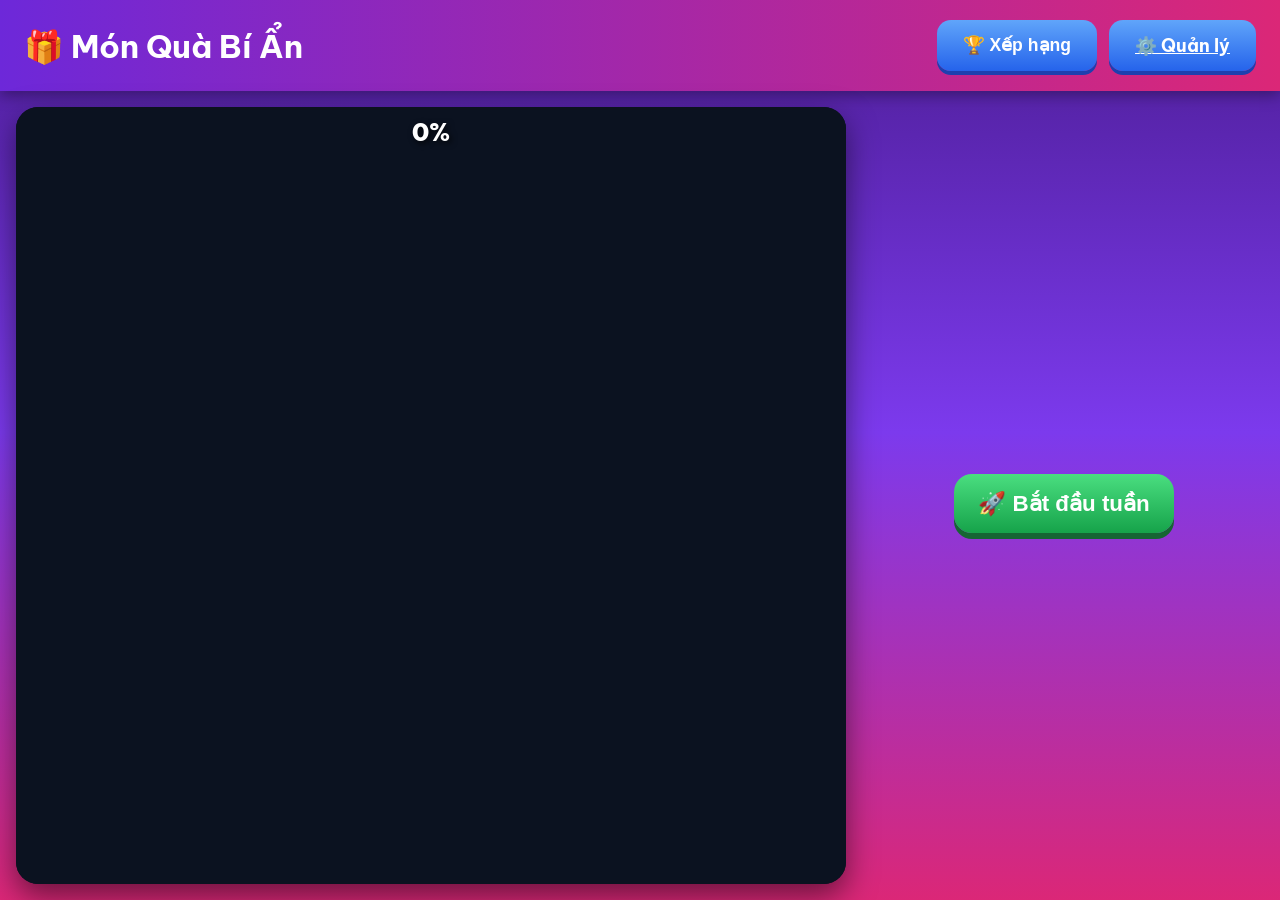
<file: public/index.html>
<!DOCTYPE html>
<html lang="vi">
<head>
<meta charset="UTF-8">
<meta name="viewport" content="width=device-width, initial-scale=1">
<title>Món Quà Bí Ẩn</title>
<link rel="preconnect" href="https://fonts.googleapis.com">
<link rel="preconnect" href="https://fonts.gstatic.com" crossorigin>
<link href="https://fonts.googleapis.com/css2?family=Be+Vietnam+Pro:wght@400;600;700;900&display=swap" rel="stylesheet">
<link rel="stylesheet" href="/public/style.css">
</head>
<body class="game">
  <header>
    <h1>🎁 Món Quà Bí Ẩn</h1>
    <div class="header-btns">
      <button id="btn-ranking" class="btn big">🏆 Xếp hạng</button>
      <a class="btn big" href="/admin">⚙️ Quản lý</a>
    </div>
  </header>

  <main id="game-main">
    <section id="gift-stage">
      <video id="gift-video" src="/public/Background.mp4" autoplay muted loop playsinline preload="auto"></video>
      <div id="gift-cover"></div>
      <div id="gift-pct" class="big">0%</div>
    </section>

    <aside id="side-panel">
      <p id="round-label" class="big"></p>
      <button id="btn-start-round" class="btn-quest big">🚀 Bắt đầu tuần</button>
      <div id="quest-panel" hidden>
        <div id="quest-buttons"></div>
      </div>
    </aside>
  </main>

  <div id="pts-float"></div>

  <div id="modal-player" class="modal" hidden>
    <div class="modal-box">
      <h2 class="big">Ai hoàn thành nhiệm vụ?</h2>
      <div id="player-grid" class="grid"></div>
      <div class="modal-actions">
        <span id="sel-count" class="big">Đã chọn: 0</span>
        <button id="btn-confirm" class="btn big">Xác nhận</button>
      </div>
    </div>
  </div>

  <div id="modal-celebrate" class="modal celebrate" hidden>
    <div class="modal-box">
      <h1 class="big" id="celebrate-title">🎉 CHÚC MỪNG! 🎉</h1>
      <h2 class="big" id="celebrate-msg"></h2>
    </div>
  </div>

  <div id="modal-ranking" class="modal ranking" hidden>
    <div class="modal-box ranking-box">
      <h2 class="big">🏆 Xếp hạng</h2>
      <table class="big" id="ranking-top">
        <thead><tr><th>Hạng</th><th>Tên</th><th>Điểm</th></tr></thead>
        <tbody id="ranking-top-body"></tbody>
      </table>
      <div class="table-wrap" id="ranking-scroll-wrap">
        <table class="big">
          <thead><tr><th>Hạng</th><th>Tên</th><th>Điểm</th></tr></thead>
          <tbody id="ranking-body"></tbody>
        </table>
      </div>
      <div class="modal-actions">
        <button id="btn-close-ranking" class="btn big">Đóng</button>
      </div>
    </div>
  </div>

  <div id="confetti-layer"></div>

  <script src="/public/app.js"></script>
</body>
</html>
</file>
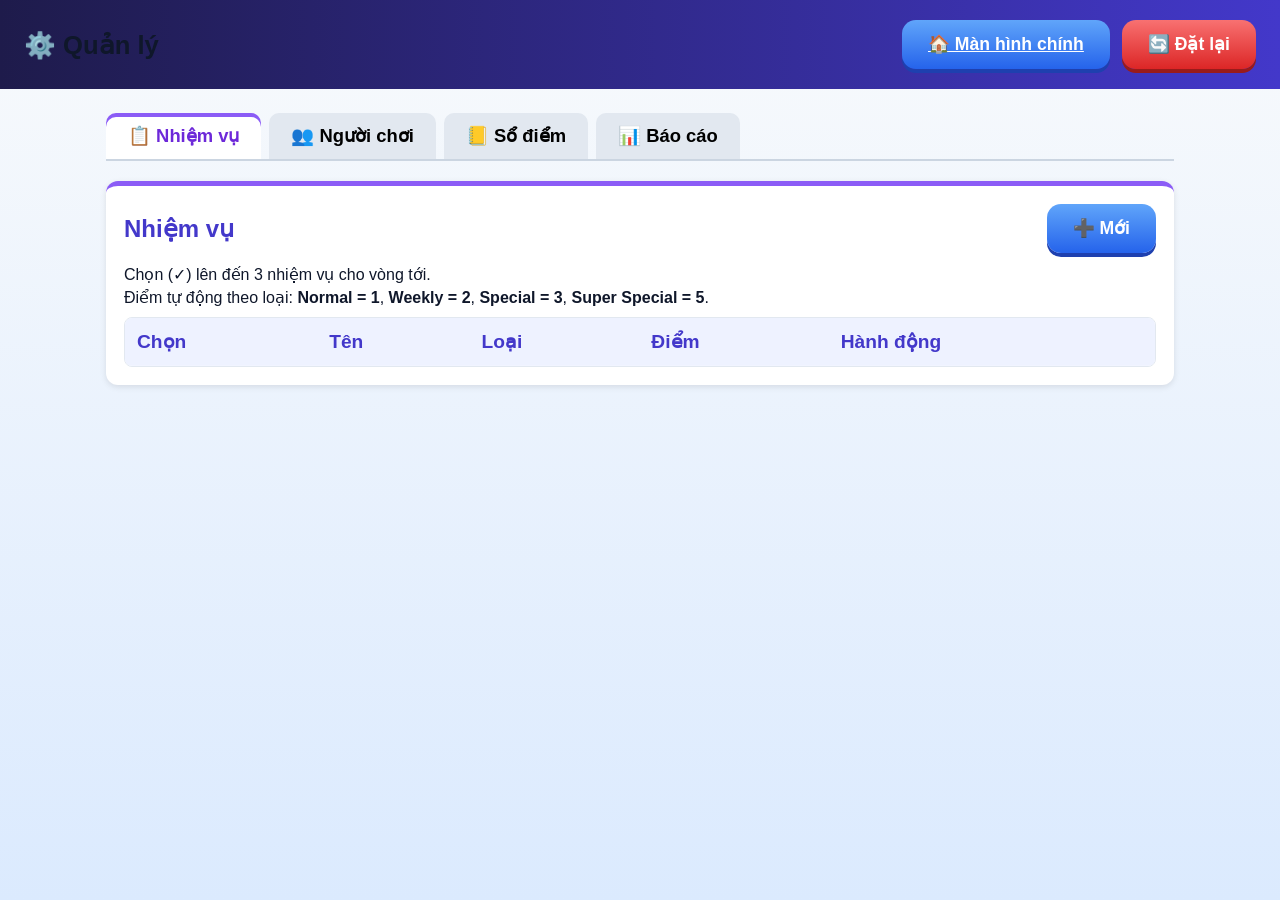
<file: public/admin.html>
<!DOCTYPE html>
<html lang="vi">
<head>
<meta charset="UTF-8">
<meta name="viewport" content="width=device-width, initial-scale=1">
<title>Quản lý — Món Quà Bí Ẩn</title>
<link rel="stylesheet" href="/public/style.css">
</head>
<body class="admin">
  <header>
    <h1>⚙️ Quản lý</h1>
    <div class="header-btns">
      <a class="btn" href="/">🏠 Màn hình chính</a>
      <button id="btn-reset" class="btn danger">🔄 Đặt lại</button>
    </div>
  </header>

  <main>
    <nav class="tabs">
      <button class="tab active" data-tab="tab-quests">📋 Nhiệm vụ</button>
      <button class="tab" data-tab="tab-players">👥 Người chơi</button>
      <button class="tab" data-tab="tab-points">📒 Sổ điểm</button>
      <button class="tab" data-tab="tab-report">📊 Báo cáo</button>
    </nav>

    <section id="tab-quests">
      <div class="card">
        <div class="card-head">
          <h2>Nhiệm vụ</h2>
          <button id="btn-new-quest" class="btn">➕ Mới</button>
        </div>
        <p class="small" style="margin-bottom:4px">Chọn (✓) lên đến 3 nhiệm vụ cho vòng tới.</p>
        <p class="small" style="margin-bottom:10px">Điểm tự động theo loại: <b>Normal = 1</b>, <b>Weekly = 2</b>, <b>Special = 3</b>, <b>Super Special = 5</b>.</p>
        <div class="table-wrap">
          <table>
            <thead><tr><th class="center">Chọn</th><th>Tên</th><th>Loại</th><th>Điểm</th><th>Hành động</th></tr></thead>
            <tbody id="quest-tbody"></tbody>
          </table>
        </div>
      </div>
    </section>

    <section id="tab-players" hidden>
      <div class="card">
        <div class="card-head">
          <h2>Người chơi</h2>
          <button id="btn-new-player" class="btn">➕ Mới</button>
        </div>
        <div class="table-wrap">
          <table>
            <thead><tr><th>Tên</th><th>Điểm</th><th>Điều chỉnh</th><th>Hành động</th></tr></thead>
            <tbody id="player-tbody"></tbody>
          </table>
        </div>
      </div>
    </section>

    <section id="tab-points" hidden>
      <div class="card">
        <div class="card-head"><h2>Sổ điểm</h2></div>
        <div class="table-wrap">
          <table>
            <thead><tr><th>Ngày</th><th>Người chơi</th><th>Điểm</th><th>Lý do</th></tr></thead>
            <tbody id="ledger-tbody"></tbody>
          </table>
        </div>
      </div>
    </section>

    <section id="tab-report" hidden>
      <div class="card">
        <div class="card-head"><h2>Báo cáo hoạt động</h2></div>
        <div class="stat-cards" id="report-stats"></div>
        <div class="table-wrap">
          <table>
            <thead><tr><th>Hạng</th><th>Người chơi</th><th>Điểm</th><th>Nhiệm vụ hoàn thành</th><th>TB điểm/nhiệm vụ</th></tr></thead>
            <tbody id="report-tbody"></tbody>
          </table>
        </div>
      </div>
    </section>
  </main>

  <div id="modal-quest" class="modal" hidden>
    <div class="modal-box">
      <h2 id="quest-modal-title">➕ Thêm nhiệm vụ</h2>
      <form id="quest-form">
        <div class="field">
          <label for="q-name">Tên nhiệm vụ</label>
          <input id="q-name" style="min-width: 380px;" required>
        </div>
        <div class="field">
          <label for="q-type">Loại</label>
          <select id="q-type" style="min-width: 380px;">
            <option value="Normal">Normal</option>
            <option value="Weekly">Weekly</option>
            <option value="Special">Special</option>
            <option value="Once">Super Special</option>
          </select>
          <p class="small" style="margin-top:4px">Điểm tự động: <b id="q-points-hint">1</b></p>
        </div>
        <div class="modal-actions">
          <button type="button" class="btn" data-close>Hủy</button>
          <button class="btn" type="submit">Lưu</button>
        </div>
      </form>
    </div>
  </div>

  <div id="modal-player" class="modal" hidden>
    <div class="modal-box">
      <h2>➕ Thêm người chơi</h2>
      <form id="player-form">
        <div class="field">
          <label for="p-name">Tên người chơi</label>
          <input id="p-name" required style="min-width: 380px;">
        </div>
        <div class="modal-actions">
          <button type="button" class="btn" data-close>Hủy</button>
          <button class="btn" type="submit">Thêm</button>
        </div>
      </form>
    </div>
  </div>

  <script src="/public/admin.js"></script>
</body>
</html>
</file>
<file: public/style.css>
* { box-sizing: border-box; margin: 0; padding: 0; }
[hidden] { display: none !important; }
body { font-family: 'Be Vietnam Pro', 'Segoe UI', Arial, sans-serif; background: #1e2a4a; color: #fff; min-height: 100vh; }
body.game { display: flex; flex-direction: column; text-align: center; background: linear-gradient(180deg, #4c1d95 0%, #7c3aed 48%, #db2777 100%); }

.big { font-size: 1.5rem; }

header { display: flex; justify-content: space-between; align-items: center; padding: 20px 24px; background: rgba(0,0,0,.25); flex-wrap: wrap; gap: 10px; }
.game header { background: linear-gradient(90deg, #6d28d9, #db2777); box-shadow: 0 4px 14px rgba(0,0,0,.35); }
header h1 { font-size: 2rem; }
.header-btns { display: flex; gap: 12px; }
a { color: inherit; }

.btn { background: linear-gradient(#60a5fa, #2563eb); color: #fff; border: none; border-radius: 14px; padding: 14px 26px; cursor: pointer; font-weight: bold; font-size: 1.1rem; box-shadow: 0 4px 0 #1e40af; }
.btn:hover { filter: brightness(1.1); }
.btn:active { transform: translateY(2px); box-shadow: 0 2px 0 #1e40af; }
.btn.danger { background: linear-gradient(#f87171, #dc2626); box-shadow: 0 4px 0 #991b1b; }
.btn.green { background: linear-gradient(#4ade80, #16a34a); box-shadow: 0 4px 0 #15803d; }

/* Gift stage: colorful image covered by a dark layer with a black silhouette */
#game-main { flex: 1; min-height: 0; display: flex; gap: 18px; padding: 16px; align-items: stretch; }
#gift-stage { position: relative; flex: 1; min-width: 0; border-radius: 22px; overflow: hidden; background: #0b1220; box-shadow: 0 12px 30px rgba(0,0,0,.5); }
#gift-video { position: absolute; inset: 0; width: 100%; height: 100%; object-fit: cover; z-index: 1; }
#gift-cover { position: absolute; inset: 0; z-index: 2; display: grid; grid-template-columns: repeat(10, 1fr); grid-template-rows: repeat(10, 1fr); }
#gift-cover .cell { background: #0b1220; transition: opacity .6s ease; }
#gift-cover .cell.off { opacity: 0; }
#gift-pct { position: absolute; top: 10px; left: 0; right: 0; color: #fff; font-weight: 900; text-shadow: 2px 2px 6px rgba(0,0,0,.85); z-index: 3; }

#side-panel { flex: none; width: 400px; max-width: 38vw; display: flex; flex-direction: row; align-items: center; justify-content: center; gap: 16px; flex-wrap: wrap; align-content: center; }
#round-label { margin: 0; font-weight: bold; font-size: 1.6rem; text-shadow: 1px 1px 4px rgba(0,0,0,.4); flex-basis: 100%; }
.btn-quest { background: linear-gradient(#4ade80, #16a34a); color: #fff; border: none; border-radius: 18px; padding: 16px 24px; font-size: 1.4rem; font-weight: 900; cursor: pointer; box-shadow: 0 6px 0 #166534; }
.btn-quest:hover { filter: brightness(1.08); }
.btn-quest:active { transform: translateY(4px); box-shadow: 0 2px 0 #166534; }

#quest-panel { width: 100%; display: flex; flex-direction: column; gap: 16px; align-items: center; }
#quest-buttons { display: flex; flex-direction: column; justify-content: center; gap: 14px; width: 100%; flex-wrap: wrap; }
.quest-btn { color: #fff; border: none; border-radius: 16px; padding: 16px 12px; font-size: 1.3rem; font-weight: bold; cursor: pointer; text-align: center; box-shadow: 0 5px 0 rgba(0,0,0,.35); flex: 1 1 130px; min-width: 0; display: flex; flex-direction: column; align-items: center; justify-content: center; gap: 4px; }
.quest-btn:hover { filter: brightness(1.1); }
.quest-btn .q-name { display: -webkit-box; -webkit-line-clamp: 2; -webkit-box-orient: vertical; overflow: hidden; line-height: 1.2; }
.quest-btn.q-red { background: linear-gradient(#f87171, #dc2626); }
.quest-btn.q-yellow { background: linear-gradient(#fbbf24, #d97706); }
.quest-btn.q-green { background: linear-gradient(#4ade80, #16a34a); }
.quest-btn.q-gray { background: linear-gradient(#9ca3af, #6b7280); }
.quest-btn.done { opacity: .45; pointer-events: none; }

/* "+ N điểm" float after completing a quest */
#pts-float { position: fixed; left: 50%; top: 30%; transform: translateX(-50%); font-size: 3rem; font-weight: 900; color: #fde047; text-shadow: 2px 2px 8px rgba(0,0,0,.6); z-index: 60; pointer-events: none; opacity: 0; }
#pts-float.show { animation: float-up 1.6s ease forwards; }
@keyframes float-up {
  0% { opacity: 0; transform: translate(-50%, 14px) scale(.7); }
  20% { opacity: 1; transform: translate(-50%, 0) scale(1.15); }
  70% { opacity: 1; }
  100% { opacity: 0; transform: translate(-50%, -44px) scale(1); }
}

/* Player grid modal */
.modal { position: fixed; inset: 0; background: rgba(0,0,0,.65); display: flex; align-items: center; justify-content: center; z-index: 50; }
.modal[hidden] { display: none; }
.modal-box { background: #24345e; border-radius: 16px; padding: 24px; width: min(760px, 92vw); max-height: 88vh; overflow: auto; }
.modal h2 { margin-bottom: 16px; }
.grid { display: grid; grid-template-columns: repeat(6, 1fr); gap: 10px; margin-bottom: 16px; }
.grid .cell { background: #37466f; border: 2px solid transparent; border-radius: 10px; padding: 14px 6px; font-size: 1.2rem; cursor: pointer; color: #fff; word-break: break-word; }
.grid .cell.selected { background: #16a34a; border-color: #86efac; }
.modal-actions { display: flex; justify-content: space-between; align-items: center; gap: 12px; }

@keyframes pop { from { transform: scale(.8); opacity: 0; } to { transform: scale(1); opacity: 1; } }

/* Celebration */
.modal.celebrate .modal-box { text-align: center; background: linear-gradient(#7c3aed, #db2777); border: 4px solid #fde047; animation: pop .4s ease; }
#confetti-layer { position: fixed; inset: 0; pointer-events: none; z-index: 100; overflow: hidden; }
.confetto { position: absolute; top: -20px; width: 12px; height: 18px; animation: fall linear forwards; }
@keyframes fall { to { transform: translateY(110vh) rotate(720deg); } }
.gift-shine { animation: shine 1s ease; }
@keyframes shine { 0%,100% { filter: brightness(1); } 50% { filter: brightness(2) drop-shadow(0 0 30px #fde047); transform: scale(1.1); } }

/* Ranking */
.modal.ranking .modal-box { max-height: 88vh; display: flex; flex-direction: column; overflow: hidden; }
#ranking-scroll-wrap { max-height: 320px; }
#ranking-top tbody tr:nth-child(1) td { background: rgba(253,224,71,.20); }
#ranking-top tbody tr:nth-child(2) td { background: rgba(226,232,240,.16); }
#ranking-top tbody tr:nth-child(3) td { background: rgba(214,158,46,.18); }
table { width: 100%; border-collapse: collapse; margin-bottom: 16px; }
th, td { padding: 10px; border-bottom: 1px solid rgba(255,255,255,.15); }
th { color: #fbbf24; }

/* Admin */
body.admin { background: linear-gradient(180deg, #f8fafc 0%, #dbeafe 100%); color: #0f172a; font-size: 1.2rem; }
body.admin header { background: linear-gradient(90deg, #1e1b4b, #4338ca); position: sticky; top: 0; z-index: 100; }
body.admin header h1 { font-size: 1.6rem; }
.admin main { max-width: 1100px; margin: 0 auto; padding: 24px 16px; display: flex; flex-direction: column; gap: 20px; }
.card { background: #fff; border-radius: 12px; padding: 18px; box-shadow: 0 2px 6px rgba(0,0,0,.1); border-top: 5px solid #8b5cf6; }
.card-head { display: flex; justify-content: space-between; align-items: center; gap: 12px; margin-bottom: 12px; flex-wrap: wrap; }
.card h2 { font-size: 1.5rem; color: #4338ca; }
.admin input, .admin select { font-size: 1.15rem; padding: 10px 12px; border: 2px solid #cbd5e1; border-radius: 10px; }
.admin form { display: flex; gap: 8px; flex-wrap: wrap; align-items: center; }
.admin table { color: #0f172a; }
.admin th, .admin td { padding: 12px; text-align: left; }
.admin th { background: #eef2ff; color: #4338ca; }
.admin td.center { text-align: center; }
.admin .small { font-size: 1rem; }
.pts-pos { color: #16a34a; font-weight: bold; }
.pts-neg { color: #dc2626; font-weight: bold; }

.tabs { display: flex; gap: 8px; border-bottom: 2px solid #cbd5e1; }
.tabs .tab { padding: 12px 22px; background: #e2e8f0; border: none; border-radius: 10px 10px 0 0; font-size: 1.15rem; font-weight: bold; cursor: pointer; }
.tabs .tab:hover { background: #dbeafe; }
.tabs .tab.active { background: #fff; box-shadow: inset 0 4px 0 #8b5cf6; color: #6d28d9; }
.table-wrap { max-height: 480px; overflow-y: auto; border: 1px solid #e2e8f0; border-radius: 8px; }

/* Report stat cards */
.stat-cards { display: grid; grid-template-columns: repeat(auto-fit, minmax(150px, 1fr)); gap: 14px; margin-bottom: 16px; }
.stat-card { background: linear-gradient(#7c3aed, #6d28d9); color: #fff; border-radius: 14px; padding: 16px; text-align: center; box-shadow: 0 4px 10px rgba(109,40,217,.35); }
.stat-card .num { font-size: 2rem; font-weight: 900; }
.stat-card .lbl { font-size: 1rem; opacity: .92; }
.table-wrap table { margin-bottom: 0; }

.tag { display: inline-block; padding: 2px 12px; border-radius: 999px; color: #fff; font-size: .95rem; }
.tag.q-red { background: #dc2626; }
.tag.q-yellow { background: #d97706; }
.tag.q-green { background: #16a34a; }
.tag.q-gray { background: #6b7280; }

.admin .modal-box { background: #fff; color: #0f172a; }
.admin .modal-box h2 { color: #0f172a; }
.admin .modal-box form { display: flex; flex-direction: column; gap: 14px; }
.admin .modal-box .field input, .admin .modal-box .field select { width: 100%; }
.admin .field { display: flex; flex-direction: column; gap: 4px; }
.admin .field label { font-weight: bold; font-size: 1.05rem; }
.admin .modal-actions { margin-top: 16px; }
.admin .modal-actions .btn { flex: 1; }
.btn-plus { border-radius: 50%; width: 40px; height: 40px; padding: 0; display: inline-flex; align-items: center; justify-content: center; flex: none; }
.actions { display: flex; gap: 8px; align-items: center; flex-wrap: wrap; }

@media (max-width: 860px) {
  #game-main { flex-direction: column; }
  #gift-stage { flex: none; min-height: 45vh; }
  #side-panel { width: 100%; max-width: none; }
}
</file>
